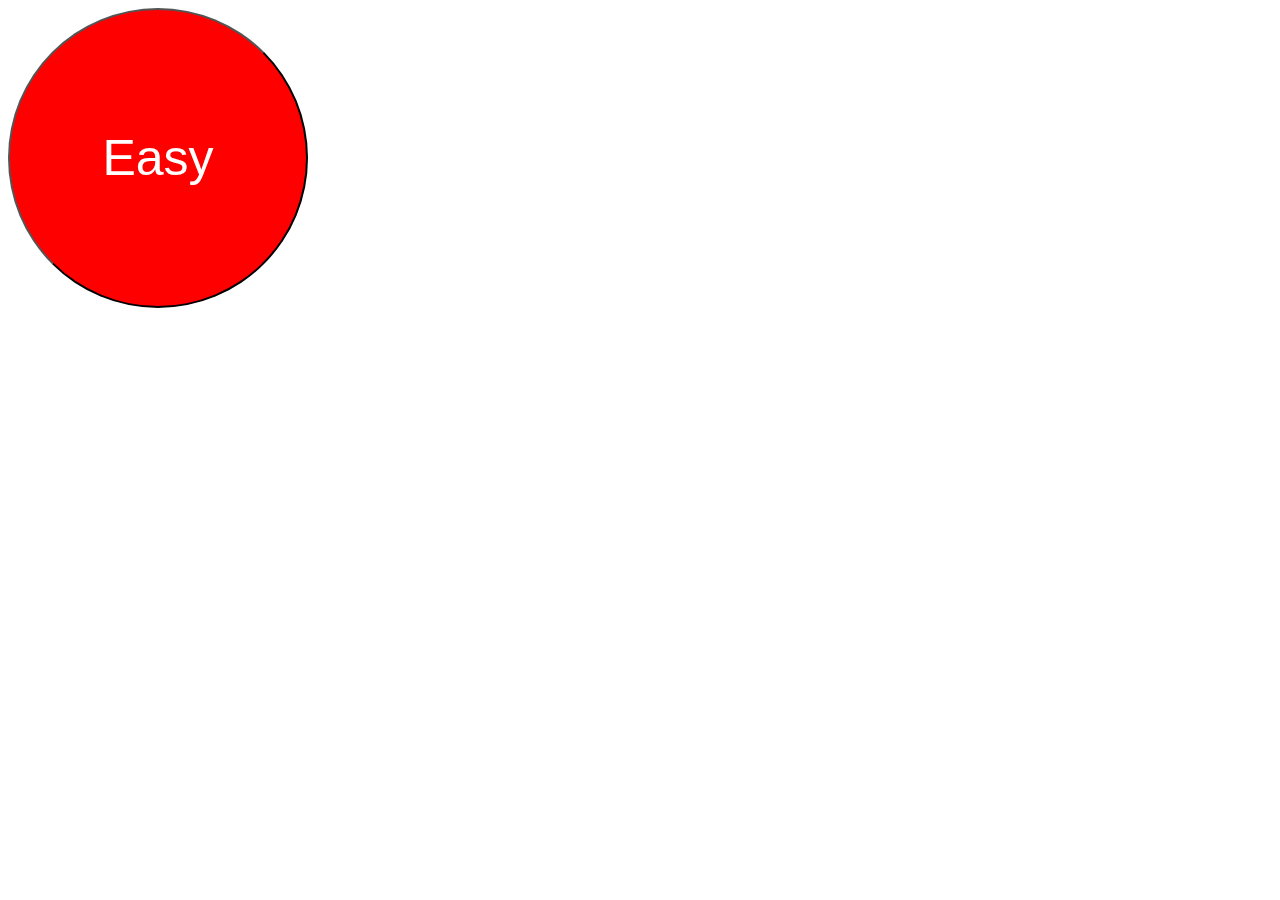
<file: that_was_easy/index.html>
<!DOCTYPE html>
<html>
    <head>
        <title>That Was Easy</title>
        <link href="styles.css" rel="stylesheet">
    </head>
    <body>
        <button id="easy">Easy</button>
        <script src="https://code.jquery.com/jquery-2.2.3.min.js"></script>
        <script src="main.js"></script>
    </body>
</html>
</file>
<file: that_was_easy/styles.css>
#easy{
    width:300px;
    height:300px;
    border-radius:150px;
    border-color:black;
    background-color:red;
    font-size:50px;
    color:white;
}
</file>
